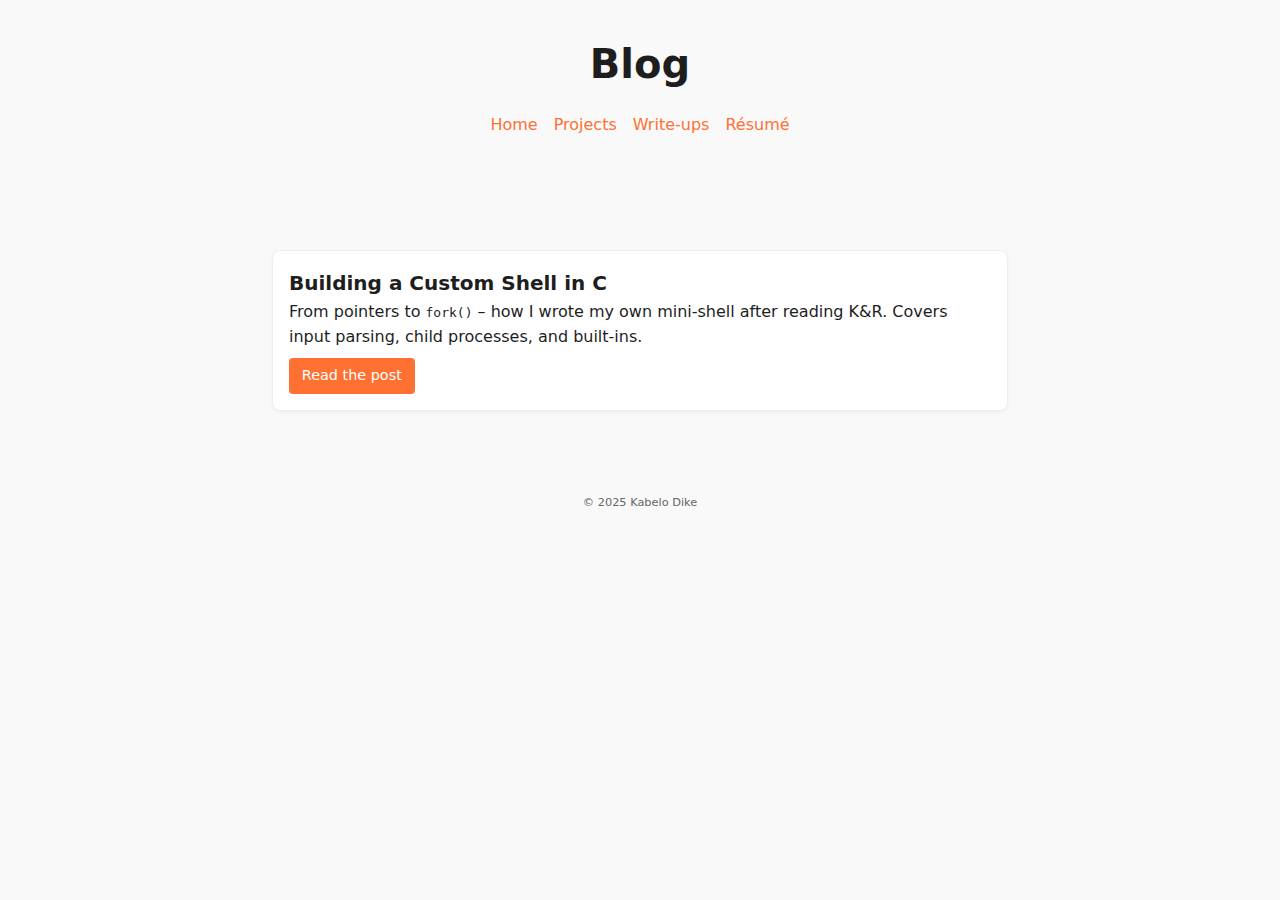
<file: blog.html>
<!DOCTYPE html>
<html lang="en">
<head>
  <meta charset="UTF-8" />
  <meta name="viewport" content="width=device-width, initial-scale=1.0" />
  <title>Blog – Kabelo Dike</title>
  <link rel="stylesheet" href="style.css" />
</head>
<body>
  <header>
    <h1>Blog</h1>
    <nav>
      <a href="index.html">Home</a>
      <a href="projects.html">Projects</a>
      <a href="writeups.html">Write-ups</a>
      <a href="resume.html" target="_blank">Résumé</a>
    </nav>
  </header>

  <main>
    <section>
      <article>
        <h3>Building a Custom Shell in C</h3>
        <p>
          From pointers to <code>fork()</code> – how I wrote my own mini-shell after reading K&amp;R.  
          Covers input parsing, child processes, and built-ins.
        </p>
        <a class="btn" href="blogs/shell-blog/custom-shell.html">Read the post</a>
      </article>

      <!-- Add more blog posts here -->
    </section>
  </main>

  <footer>
    <small>© 2025 Kabelo Dike</small>
  </footer>
</body>
</html>
</file>
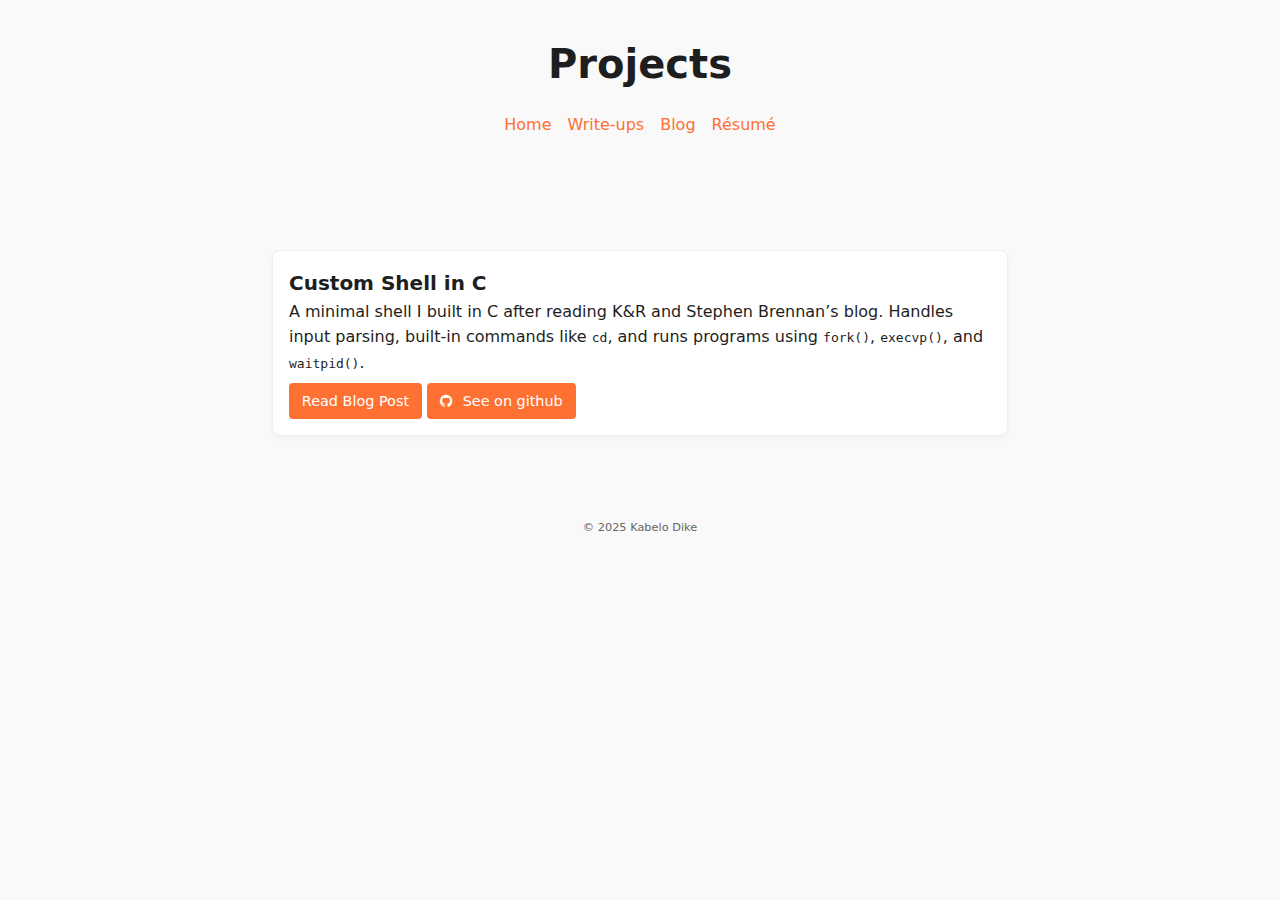
<file: projects.html>
<!DOCTYPE html>
<html lang="en">
<head>
  <meta charset="UTF-8" />
  <meta name="viewport" content="width=device-width, initial-scale=1.0" />
  <title>Projects – Kabelo Dike</title>
  <link rel="stylesheet" href="style.css" />
  <link rel="stylesheet" href="https://cdnjs.cloudflare.com/ajax/libs/font-awesome/4.7.0/css/font-awesome.min.css">
</head>
<body>
  <header>
    <h1>Projects</h1>
    <nav>
      <a href="index.html">Home</a>
      <a href="writeups.html">Write-ups</a>
      <a href="blog.html">Blog</a>
      <a href="resume.html" target="_blank">Résumé</a>
    </nav>
  </header>

  <main>
    <section>
      <article>
        <h3>Custom Shell in C</h3>
        <p>
          A minimal shell I built in C after reading K&R and Stephen Brennan’s blog.
          Handles input parsing, built-in commands like <code>cd</code>, and runs programs using <code>fork()</code>, <code>execvp()</code>, and <code>waitpid()</code>.
        </p>
        <a class="btn" href="blogs/shell-blog/custom-shell.html">Read Blog Post</a>
        <a class="btn" href="https://github.com/dike12/custom_shell" target="_blank"><i class="fa fa-github"></i>  See on github</a>
      </article>
      <!-- Add more articles -->
    </section>
  </main>

  <footer>
    <small>© 2025 Kabelo Dike</small>
  </footer>
</body>
</html>
</file>
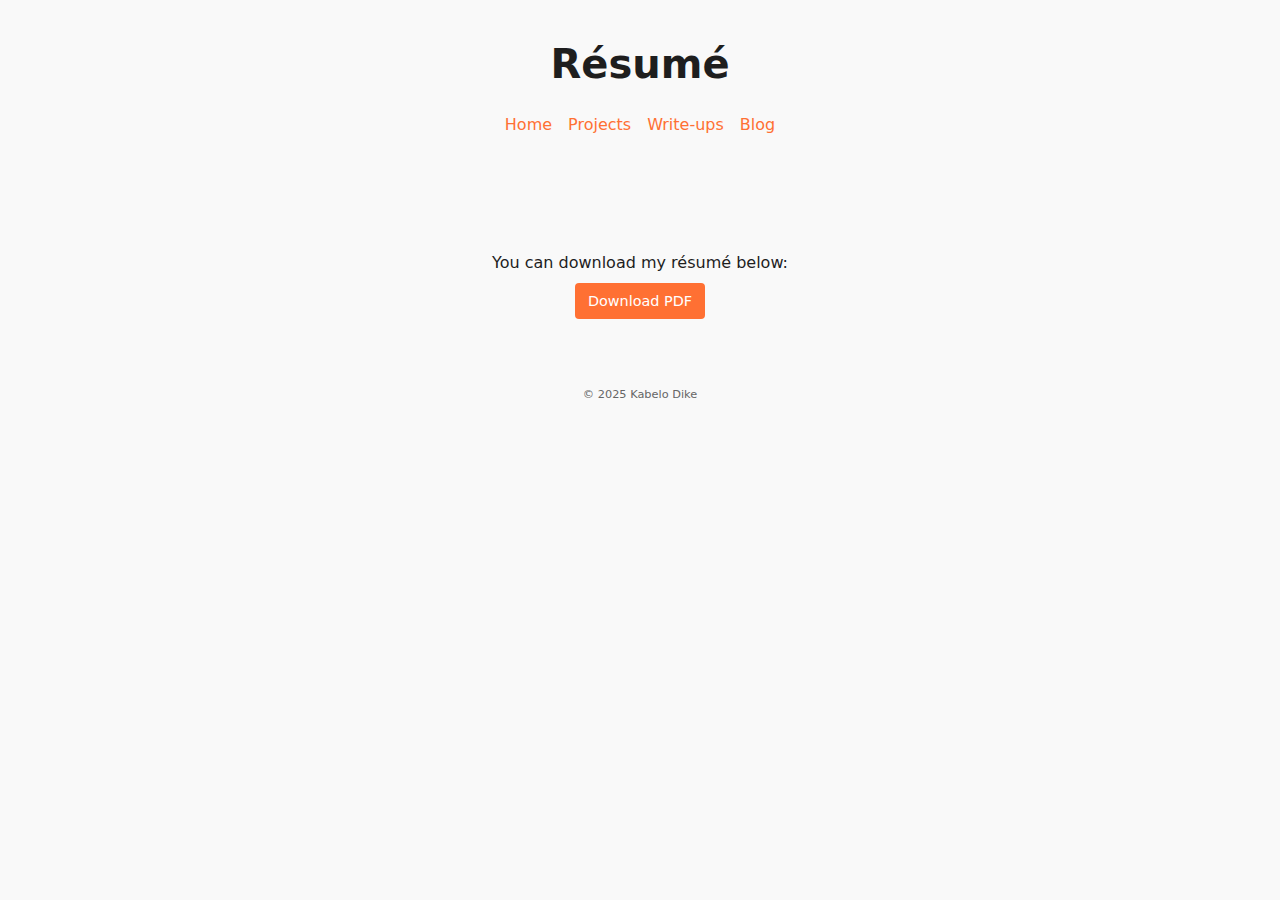
<file: resume.html>
<!DOCTYPE html>
<html lang="en">
<head>
  <meta charset="UTF-8" />
  <meta name="viewport" content="width=device-width, initial-scale=1.0" />
  <title>Résumé – Kabelo Dike</title>
  <link rel="stylesheet" href="style.css" />
</head>
<body>
  <header>
    <h1>Résumé</h1>
    <nav>
      <a href="index.html">Home</a>
      <a href="projects.html">Projects</a>
      <a href="writeups.html">Write-ups</a>
      <a href="blog.html">Blog</a>
    </nav>
  </header>

  <main>
    <section style="text-align: center;">
      <p>You can download my résumé below:</p>
      <a class="btn" href="Kabelo_Dike_Resume.pdf" download>Download PDF</a>
    </section>
  </main>

  <footer>
    <small>© 2025 Kabelo Dike</small>
  </footer>
</body>
</html>
</file>
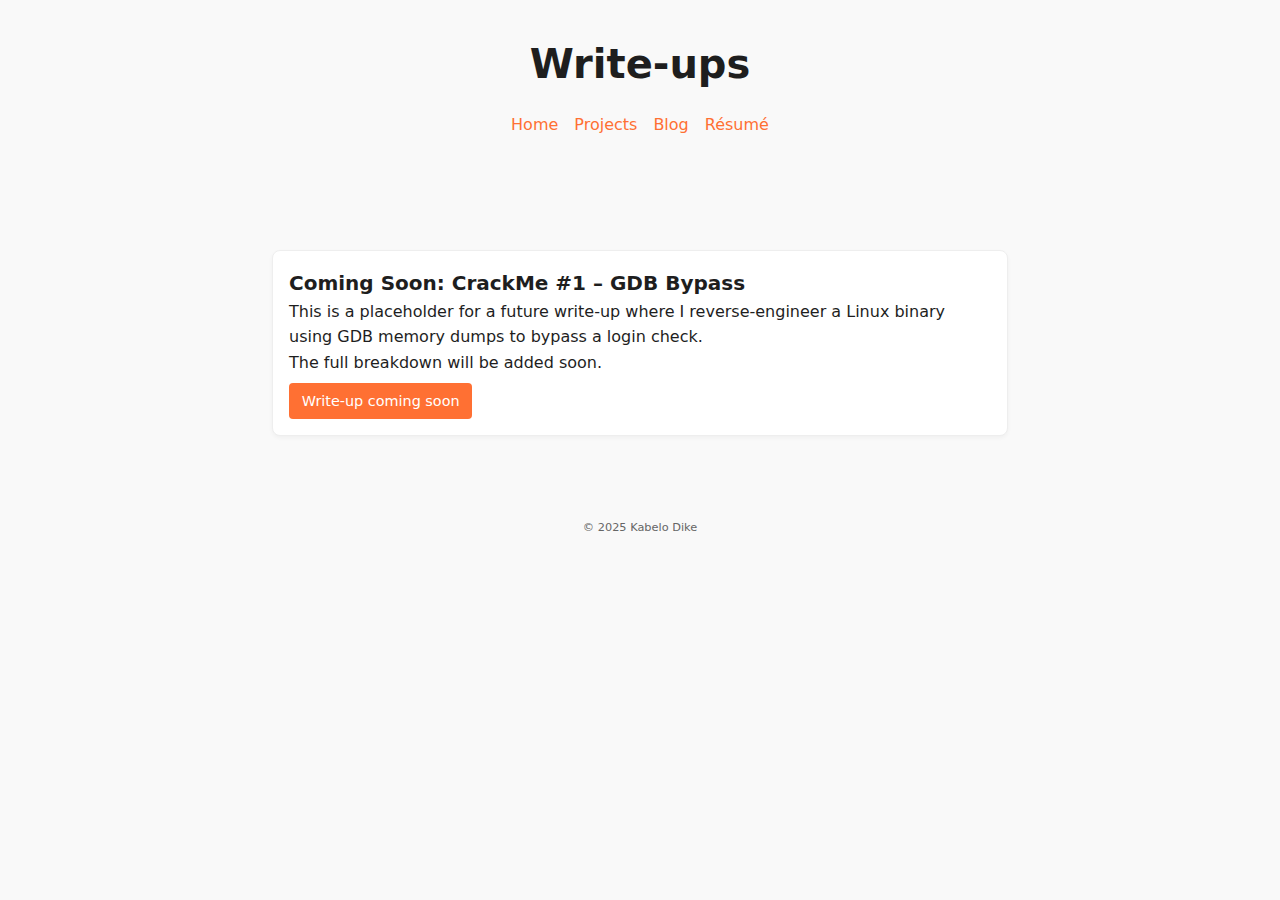
<file: writeups.html>
<!DOCTYPE html>
<html lang="en">
<head>
  <meta charset="UTF-8" />
  <meta name="viewport" content="width=device-width, initial-scale=1.0" />
  <title>Projects – Kabelo Dike</title>
  <link rel="stylesheet" href="style.css" />
</head>
<body>
  <header>
    <h1>Write-ups</h1>
    <nav>
      <a href="index.html">Home</a>
      <a href="projects.html">Projects</a>
      <a href="blog.html">Blog</a>
      <a href="resume.html" target="_blank">Résumé</a>
    </nav>
  </header>

  <main>
    <section>
      <article>
        <h3>Coming Soon: CrackMe #1 – GDB Bypass</h3>
        <p>
          This is a placeholder for a future write-up where I reverse-engineer a Linux binary using GDB memory dumps to bypass a login check.<br>
          The full breakdown will be added soon.
        </p>
        <a class="btn" href="#" onclick="return false;">Write-up coming soon</a>
      </article>

      <!-- Add more articles -->
    </section>
  </main>

  <footer>
    <small>© 2025 Kabelo Dike</small>
  </footer>
</body>
</html>
</file>
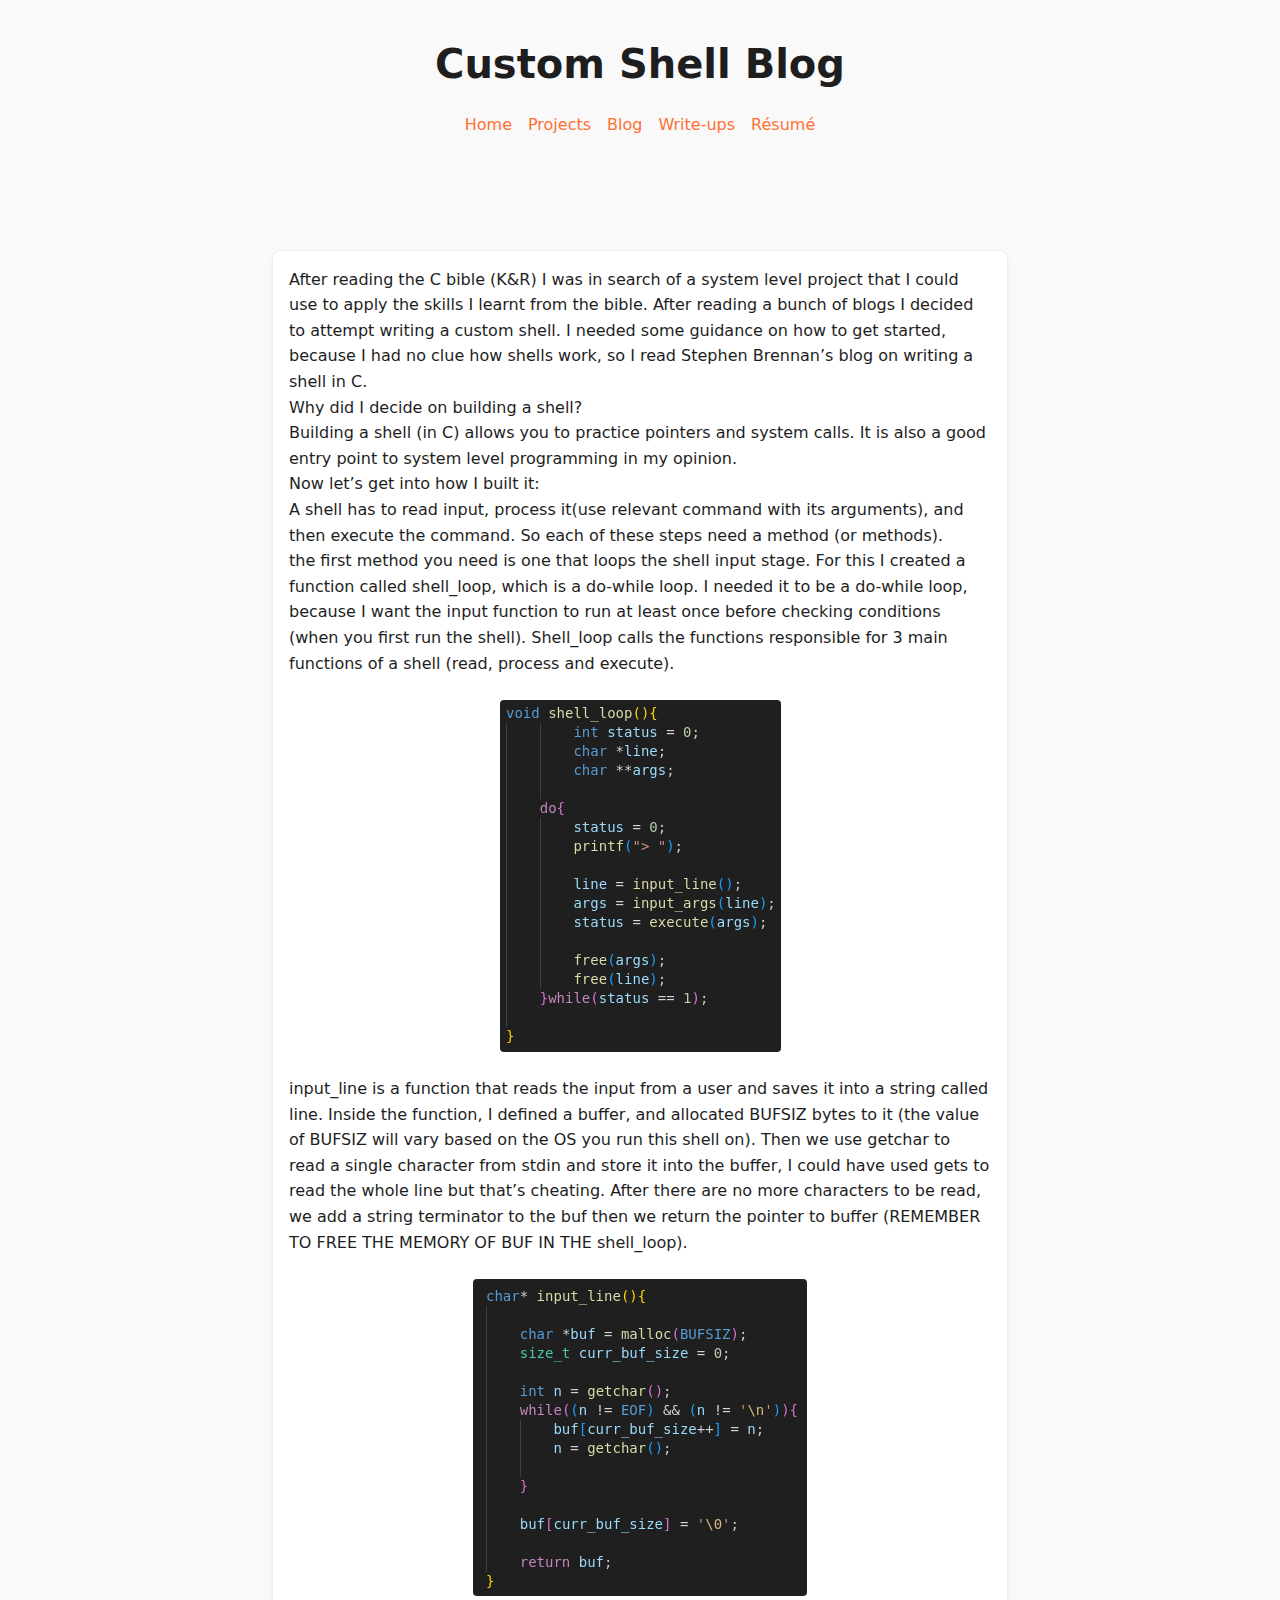
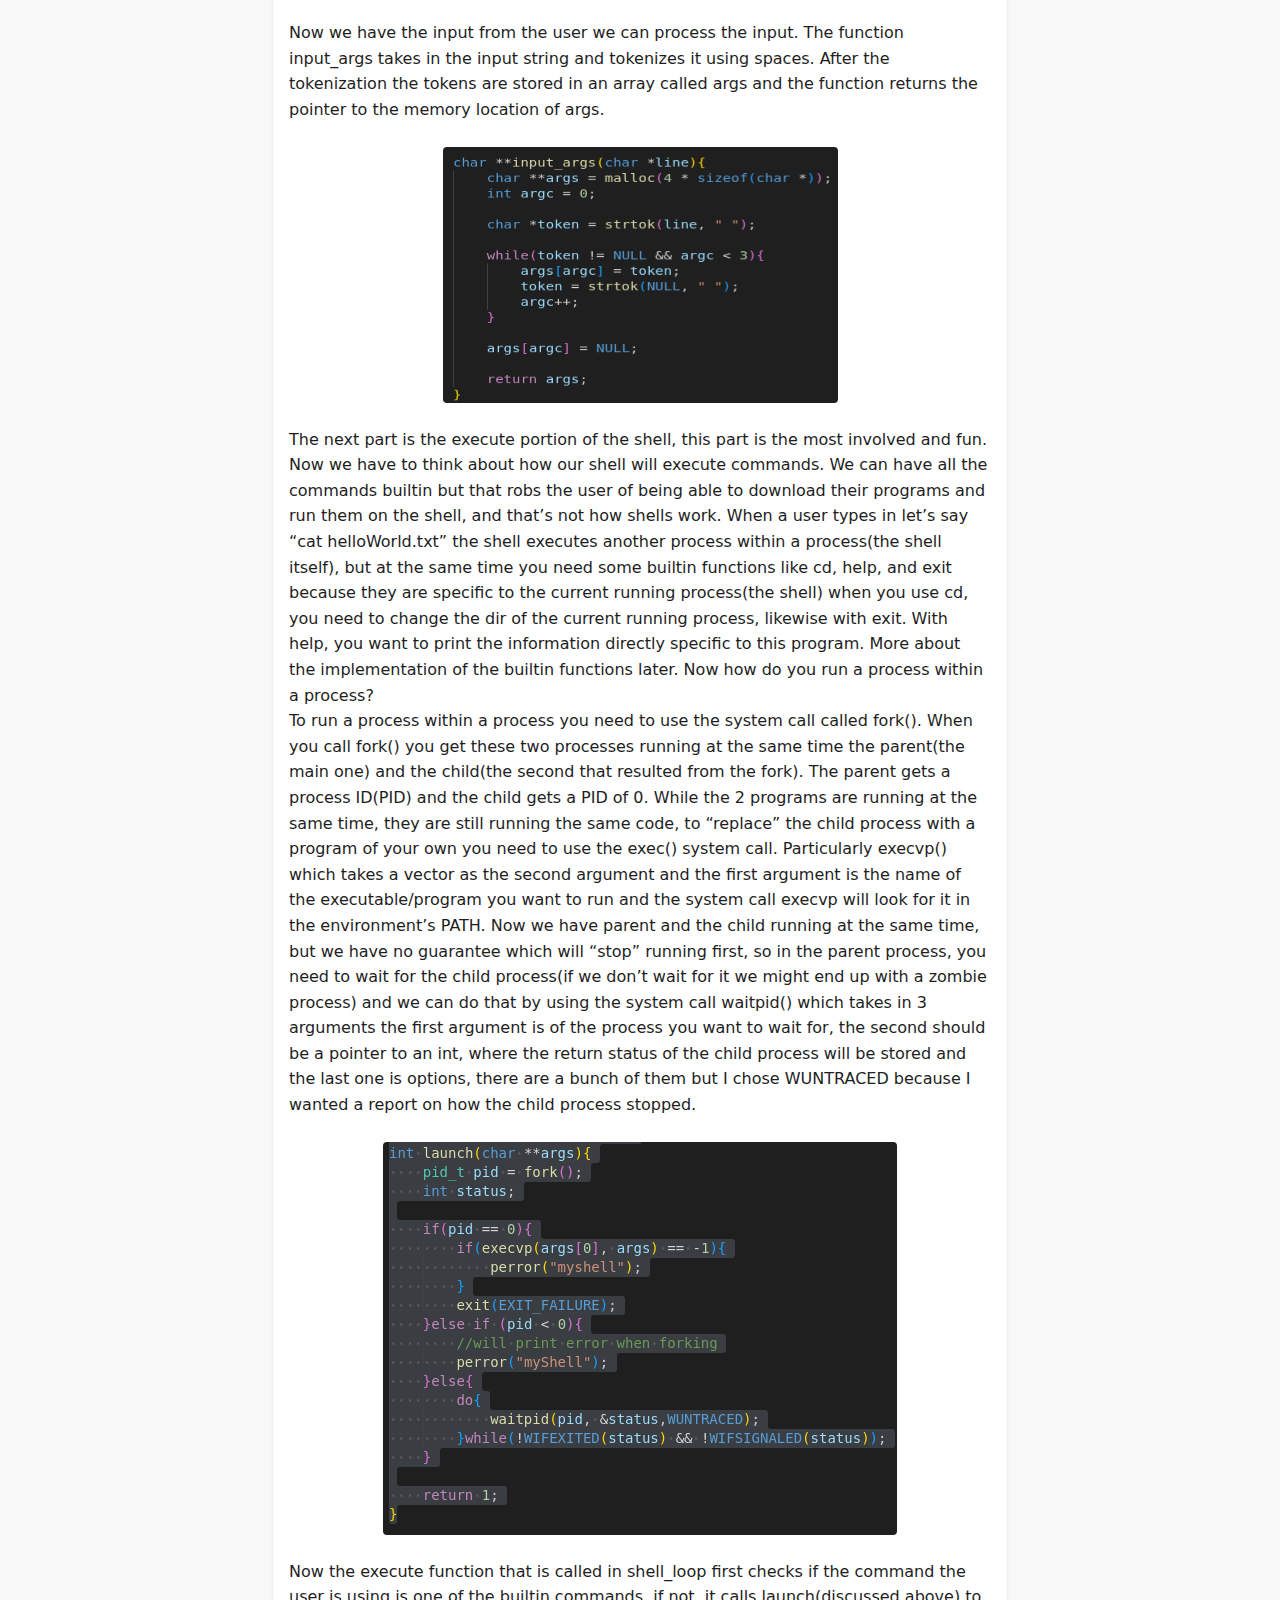
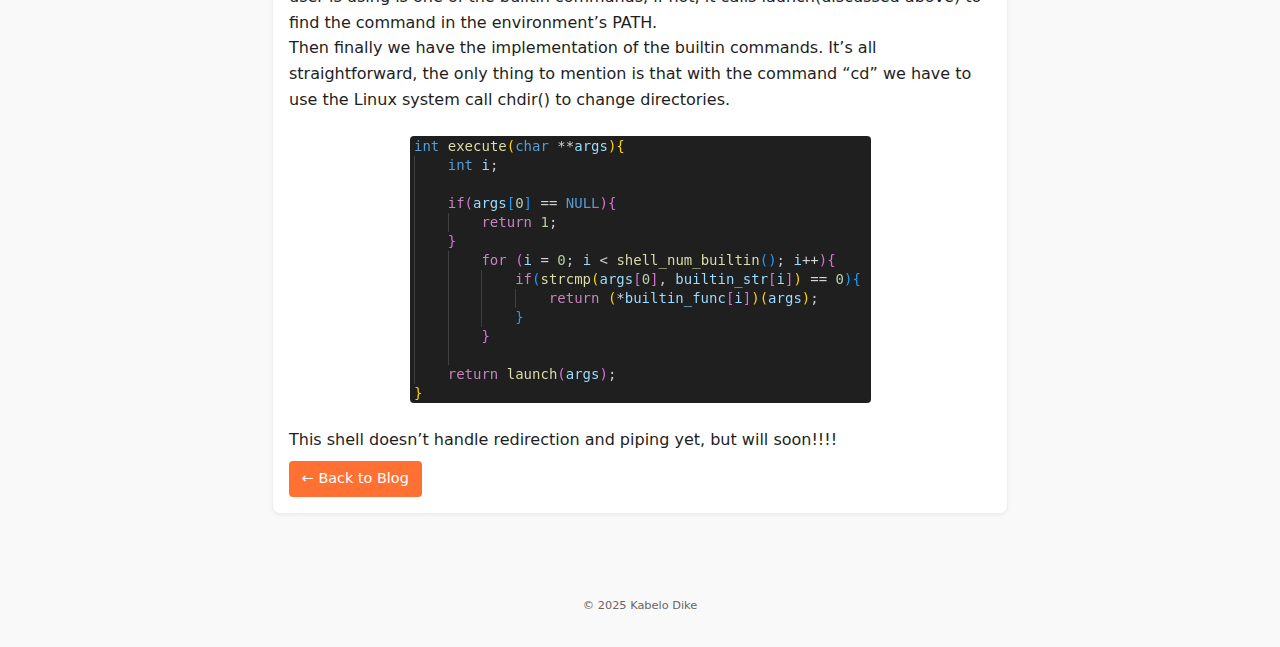
<file: blogs/shell blog/custom-shell.html>
<!DOCTYPE html>
<html lang="en">
<head>
  <meta charset="UTF-8" />
  <meta name="viewport" content="width=device-width, initial-scale=1.0" />
  <title>Custom Shell Blog – Kabelo Dike</title>
  <link rel="stylesheet" href="../../style.css" />
</head>
<body>
  <header>
    <h1>Custom Shell Blog</h1>
    <nav>
      <a href="../index.html">Home</a>
      <a href="../projects.html">Projects</a>
      <a href="../blog.html">Blog</a>
      <a href="../writeups.html">Write-ups</a>
      <a href="../resume.html" target="_blank">Résumé</a>
    </nav>
  </header>

  <main>
    <section>
      <article>
        <p>After reading the C bible (K&amp;R) I was in search of a system level project that I could use to apply the skills I learnt from the bible. After reading a bunch of blogs I decided to attempt writing a custom shell. I needed some guidance on how to get started, because I had no clue how shells work, so I read Stephen Brennan’s blog on writing a shell in C.</p>

        <p>Why did I decide on building a shell?<br>
        Building a shell (in C) allows you to practice pointers and system calls. It is also a good entry point to system level programming in my opinion.</p>

        <p>Now let’s get into how I built it:</p>

        <p>A shell has to read input, process it(use relevant command with its arguments), and then execute the command. So each of these steps need a method (or methods).</p>

        <p>the first method you need is one that loops the shell input stage. For this I created a function called shell_loop, which is a do-while loop. I needed it to be a do-while loop, because I want the input function to run at least once before checking conditions (when you first run the shell). Shell_loop calls the functions responsible for 3 main functions of a shell (read, process and execute).</p>

        <img src="first pic.png"></img>

        <p>input_line  is a function that reads the input from a user and saves it into a string called line. Inside the function, I defined a buffer, and allocated BUFSIZ bytes to it (the value of BUFSIZ will vary based on the OS you run this shell on). Then we use getchar  to read a single character from stdin and store it into the buffer,  I could have used gets to read the whole line but that’s cheating. After there are no more characters to be read, we add a string terminator to the buf then we return the pointer to buffer (REMEMBER TO FREE THE MEMORY OF BUF IN THE shell_loop).</p>

        <img src="second pic.png"></img>

        <p>Now we have the input from the user we can process the input. The function input_args takes in the input string and tokenizes it using spaces. After the tokenization  the tokens are stored in an array called args and the function returns the pointer to the memory location of args.</p>

        <img src="third pic.png"></img>

        <p>The next part is the execute portion of the shell, this part is the most involved and fun. Now we have to think about how our shell will execute commands. We can have all the commands builtin but that robs the user of being able to download their programs and run them on the shell, and that’s not how shells work. When a user types in let’s say “cat helloWorld.txt” the shell executes another process within a process(the shell itself), but at the same time you need some builtin functions like cd, help, and exit because they are specific to the current running process(the shell) when you use cd, you need to change the dir of the current running process, likewise with exit. With help, you want to print the information directly specific to this program. More about the implementation of the builtin functions later. Now how do you run a process within a process?</p>

        <p>To run a process within a process you need to use the system call called fork(). When you call fork() you get these two processes running at the same time the parent(the main one) and the child(the second that resulted from the fork). The parent gets a process ID(PID) and the child gets a PID of 0. While the 2 programs are running at the same time, they are still running the same code, to “replace” the child process with a program of your own you need to use the exec() system call. Particularly execvp() which takes a vector as the second argument and the first argument is the name of the executable/program you want to run and the system call execvp will look for it in the environment’s PATH. Now we have parent and the child running at the same time, but we have no guarantee which will “stop” running first, so in the parent process, you need to wait for the child process(if we don’t wait for it we might end up with a zombie process) and we can do that by using the system call waitpid() which takes in 3 arguments the first argument is of the process you want to wait for, the second should be a pointer to an int, where the return status of the child process will be stored and the last one is options, there are a bunch of them but I chose WUNTRACED because I wanted a report on how the child process stopped.</p>

        <img src="fourth pic.png"></img>

        <p>Now the execute function that is called in shell_loop first checks if the command the user is using is one of the builtin commands, if not, it calls launch(discussed above) to find the command in the environment’s PATH.</p>

        <p>Then finally we have the implementation of the builtin commands. It’s all straightforward, the only thing to mention is that with the command “cd” we have to use the Linux system call chdir() to change directories.</p>

        <img src="fifth pic.png"></img>

        <p>This shell doesn’t handle redirection and piping yet, but will soon!!!!</p>

        <a class="btn" href="../blog.html">← Back to Blog</a>
      </article>
    </section>
  </main>

  <footer>
    <small>© 2025 Kabelo Dike</small>
  </footer>
</body>
</html>
</file>
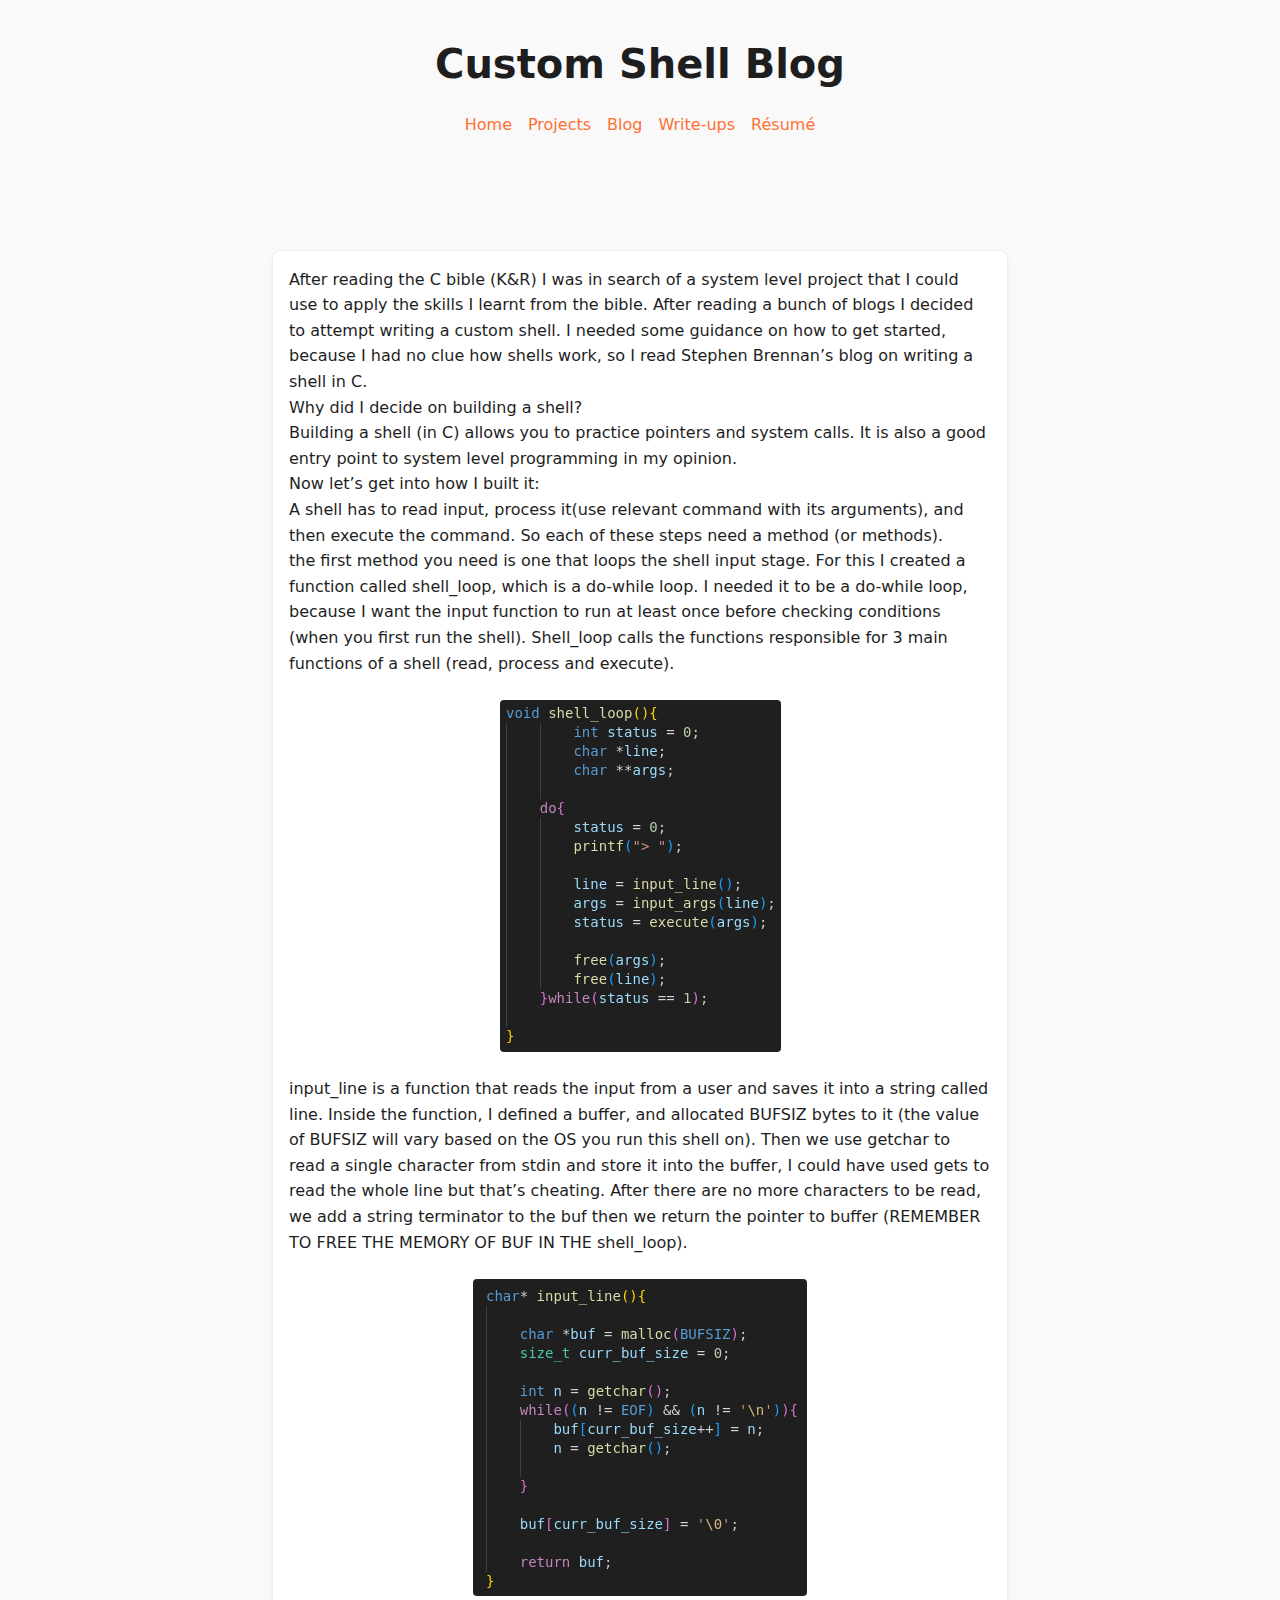
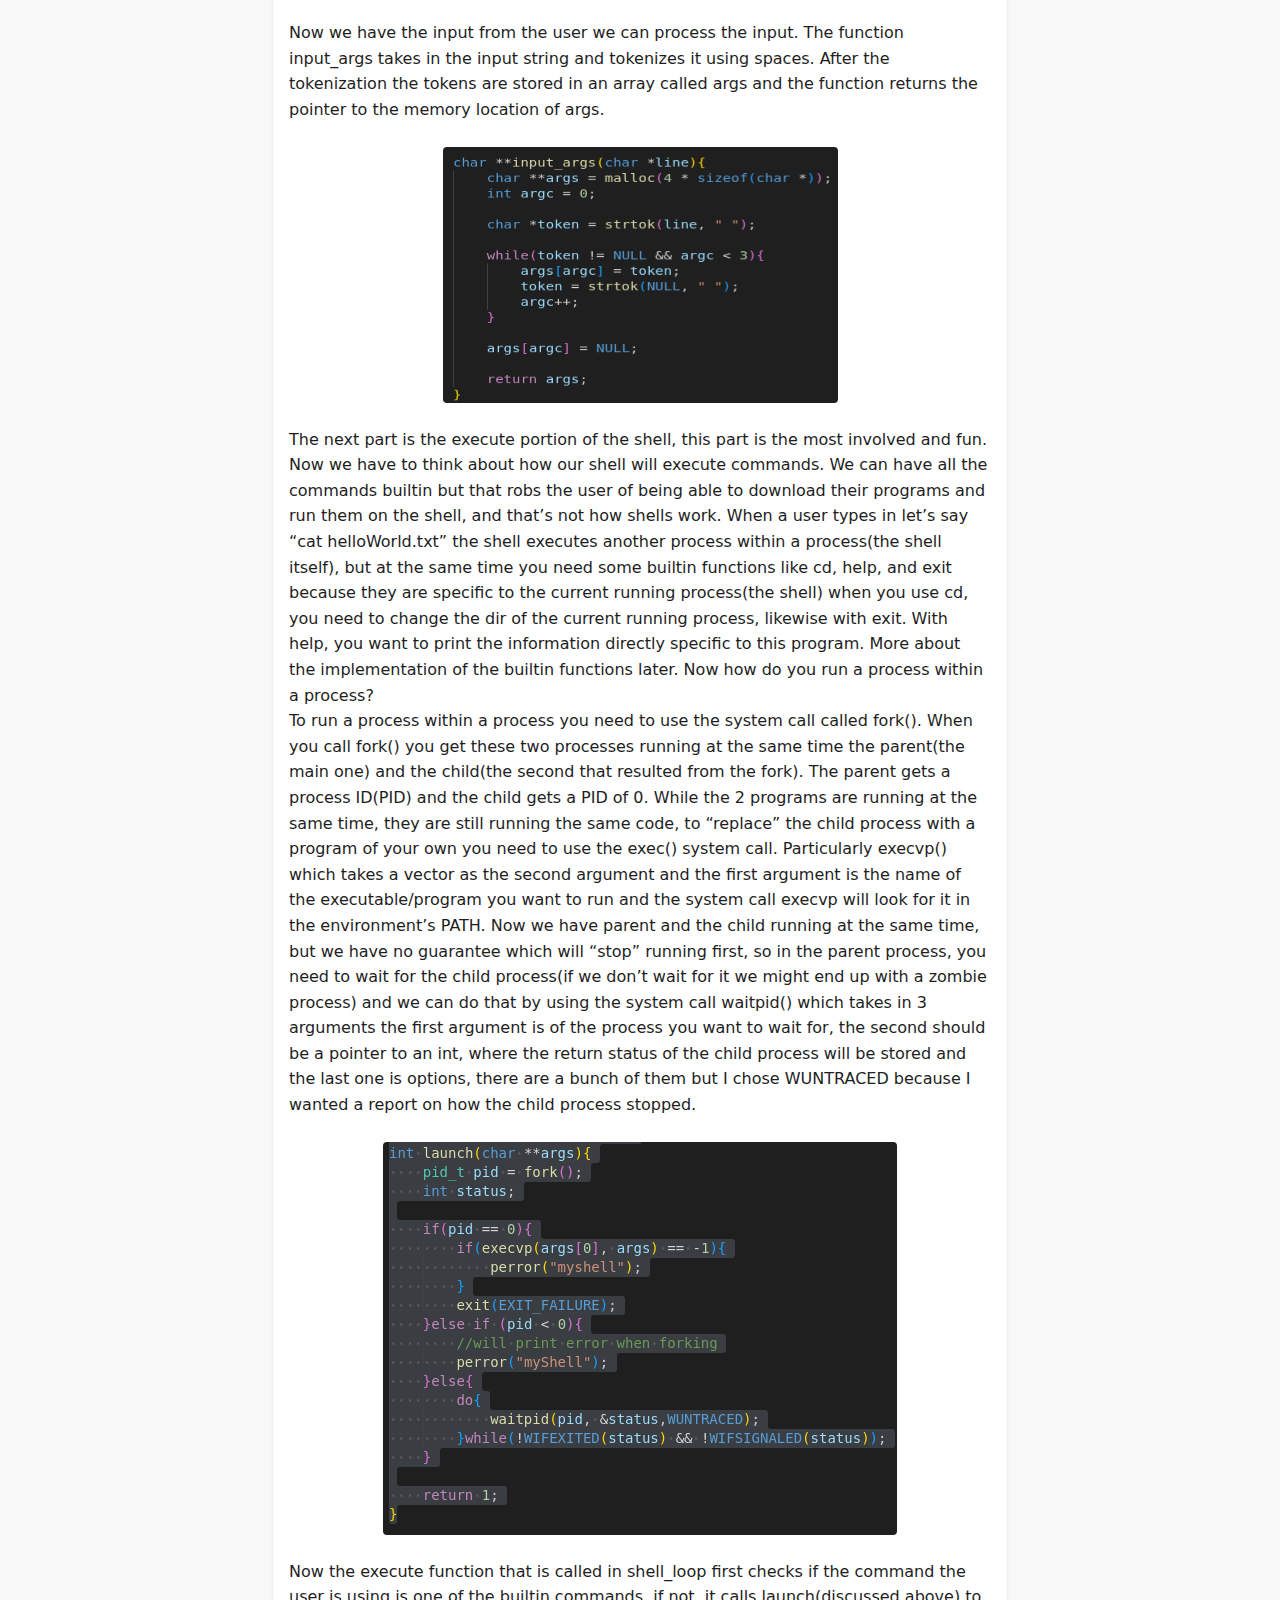
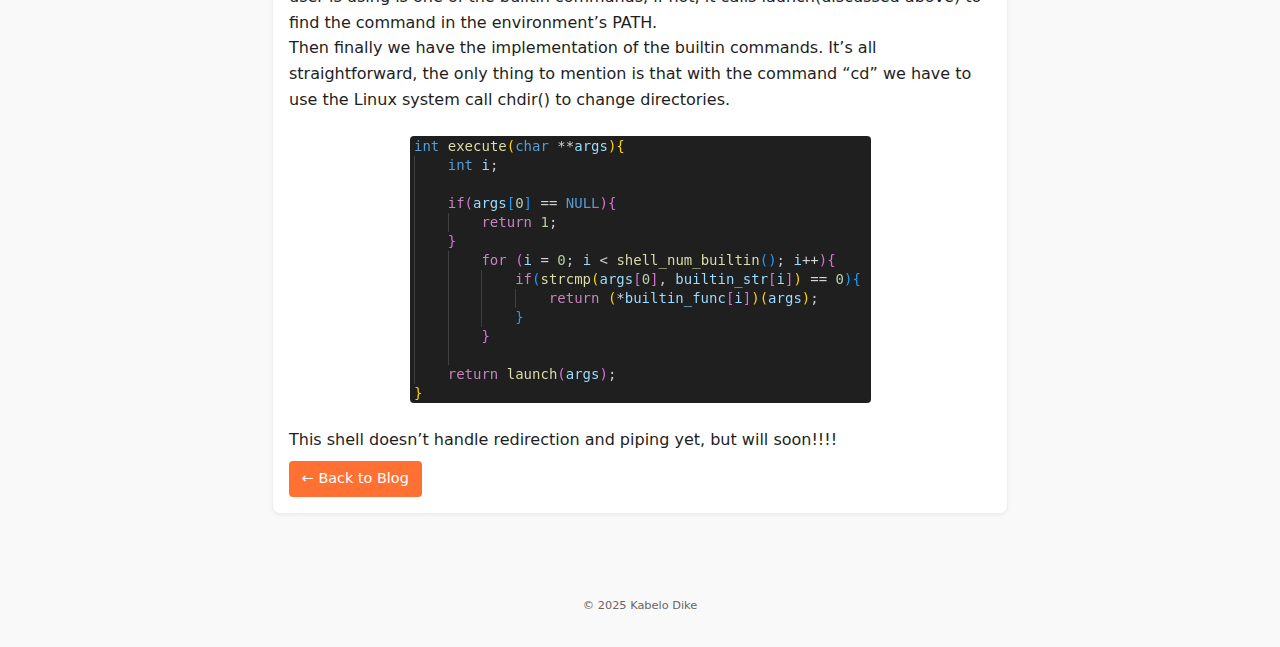
<file: blogs/shell-blog/custom-shell.html>
<!DOCTYPE html>
<html lang="en">
<head>
  <meta charset="UTF-8" />
  <meta name="viewport" content="width=device-width, initial-scale=1.0" />
  <title>Custom Shell Blog – Kabelo Dike</title>
  <link rel="stylesheet" href="../../style.css" />
</head>
<body>
  <header>
    <h1>Custom Shell Blog</h1>
    <nav>
      <a href="../../index.html">Home</a>
      <a href="../../projects.html">Projects</a>
      <a href="../../blog.html">Blog</a>
      <a href="../../writeups.html">Write-ups</a>
      <a href="../../resume.html" target="_blank">Résumé</a>
    </nav>
  </header>

  <main>
    <section>
      <article>
        <p>After reading the C bible (K&amp;R) I was in search of a system level project that I could use to apply the skills I learnt from the bible. After reading a bunch of blogs I decided to attempt writing a custom shell. I needed some guidance on how to get started, because I had no clue how shells work, so I read Stephen Brennan’s blog on writing a shell in C.</p>

        <p>Why did I decide on building a shell?<br>
        Building a shell (in C) allows you to practice pointers and system calls. It is also a good entry point to system level programming in my opinion.</p>

        <p>Now let’s get into how I built it:</p>

        <p>A shell has to read input, process it(use relevant command with its arguments), and then execute the command. So each of these steps need a method (or methods).</p>

        <p>the first method you need is one that loops the shell input stage. For this I created a function called shell_loop, which is a do-while loop. I needed it to be a do-while loop, because I want the input function to run at least once before checking conditions (when you first run the shell). Shell_loop calls the functions responsible for 3 main functions of a shell (read, process and execute).</p>

        <img src="first-pic.png" alt="shell_loop snippet" />

        <p>input_line  is a function that reads the input from a user and saves it into a string called line. Inside the function, I defined a buffer, and allocated BUFSIZ bytes to it (the value of BUFSIZ will vary based on the OS you run this shell on). Then we use getchar  to read a single character from stdin and store it into the buffer,  I could have used gets to read the whole line but that’s cheating. After there are no more characters to be read, we add a string terminator to the buf then we return the pointer to buffer (REMEMBER TO FREE THE MEMORY OF BUF IN THE shell_loop).</p>

        <img src="second-pic.png" alt="input_line example" />

        <p>Now we have the input from the user we can process the input. The function input_args takes in the input string and tokenizes it using spaces. After the tokenization  the tokens are stored in an array called args and the function returns the pointer to the memory location of args.</p>

        <img src="third-pic.png" alt="input_args example" />

        <p>The next part is the execute portion of the shell, this part is the most involved and fun. Now we have to think about how our shell will execute commands. We can have all the commands builtin but that robs the user of being able to download their programs and run them on the shell, and that’s not how shells work. When a user types in let’s say “cat helloWorld.txt” the shell executes another process within a process(the shell itself), but at the same time you need some builtin functions like cd, help, and exit because they are specific to the current running process(the shell) when you use cd, you need to change the dir of the current running process, likewise with exit. With help, you want to print the information directly specific to this program. More about the implementation of the builtin functions later. Now how do you run a process within a process?</p>

        <p>To run a process within a process you need to use the system call called fork(). When you call fork() you get these two processes running at the same time the parent(the main one) and the child(the second that resulted from the fork). The parent gets a process ID(PID) and the child gets a PID of 0. While the 2 programs are running at the same time, they are still running the same code, to “replace” the child process with a program of your own you need to use the exec() system call. Particularly execvp() which takes a vector as the second argument and the first argument is the name of the executable/program you want to run and the system call execvp will look for it in the environment’s PATH. Now we have parent and the child running at the same time, but we have no guarantee which will “stop” running first, so in the parent process, you need to wait for the child process(if we don’t wait for it we might end up with a zombie process) and we can do that by using the system call waitpid() which takes in 3 arguments the first argument is of the process you want to wait for, the second should be a pointer to an int, where the return status of the child process will be stored and the last one is options, there are a bunch of them but I chose WUNTRACED because I wanted a report on how the child process stopped.</p>

        <img src="fourth-pic.png" alt="fork & exec code" />

        <p>Now the execute function that is called in shell_loop first checks if the command the user is using is one of the builtin commands, if not, it calls launch(discussed above) to find the command in the environment’s PATH.</p>

        <p>Then finally we have the implementation of the builtin commands. It’s all straightforward, the only thing to mention is that with the command “cd” we have to use the Linux system call chdir() to change directories.</p>

        <img src="fifth-pic.png" alt="builtin commands" />

        <p>This shell doesn’t handle redirection and piping yet, but will soon!!!!</p>

        <a class="btn" href="../../blog.html">← Back to Blog</a>
      </article>
    </section>
  </main>

  <footer>
    <small>© 2025 Kabelo Dike</small>
  </footer>
</body>
</html>
</file>
<file: style.css>
/* Simple, readable defaults */
:root {
  --accent: #ff7033;
  --foreground: #1e1e1e;
  --bg: #f9f9f9;
  --max-width: 48rem;
  font-family: system-ui, sans-serif;
}

* { box-sizing: border-box; margin: 0; padding: 0; }

body {
  background: var(--bg);
  color: var(--foreground);
  line-height: 1.6;
}

/* Layout */
header, main, footer {
  max-width: var(--max-width);
  margin: 0 auto;
  padding: 2rem 1rem;
}

header { text-align: center; }

nav {
  margin-top: 1rem;
  display: flex;
  gap: 1rem;
  justify-content: center;
  flex-wrap: wrap;
}

nav a { text-decoration: none; color: var(--accent); }

section { margin-top: 3rem; }

h1 { font-size: 2.5rem; }
h2 { font-size: 1.75rem; margin-bottom: 1rem; }
h3 { font-size: 1.25rem; }

article {
  background: #fff;
  border: 1px solid #eee;
  border-radius: 0.5rem;
  padding: 1rem;
  margin-bottom: 1rem;
  box-shadow: 0 2px 4px rgba(0, 0, 0, 0.04);
}

.btn {
  display: inline-block;
  margin-top: 0.5rem;
  padding: 0.4rem 0.8rem;
  background: var(--accent);
  color: #fff;
  border-radius: 0.25rem;
  text-decoration: none;
  font-size: 0.9rem;
}

.btn:hover { opacity: 0.9; }

footer {
  text-align: center;
  font-size: 0.85rem;
  color: #666;
}

.social-links {
  margin: 1rem 0;
  display: flex;
  gap: 1rem;
  justify-content: center;
}

.social-links a {
  color: var(--accent);
  text-decoration: none;
  font-weight: 500;
}

.social-links a:hover {
  text-decoration: underline;
}

article img {
  display: block;
  max-width: 100%;
  margin: 1.5rem auto;
  border-radius: 0.25rem;
}

.btn i {
  margin-right: 0.4rem;
}
</file>
